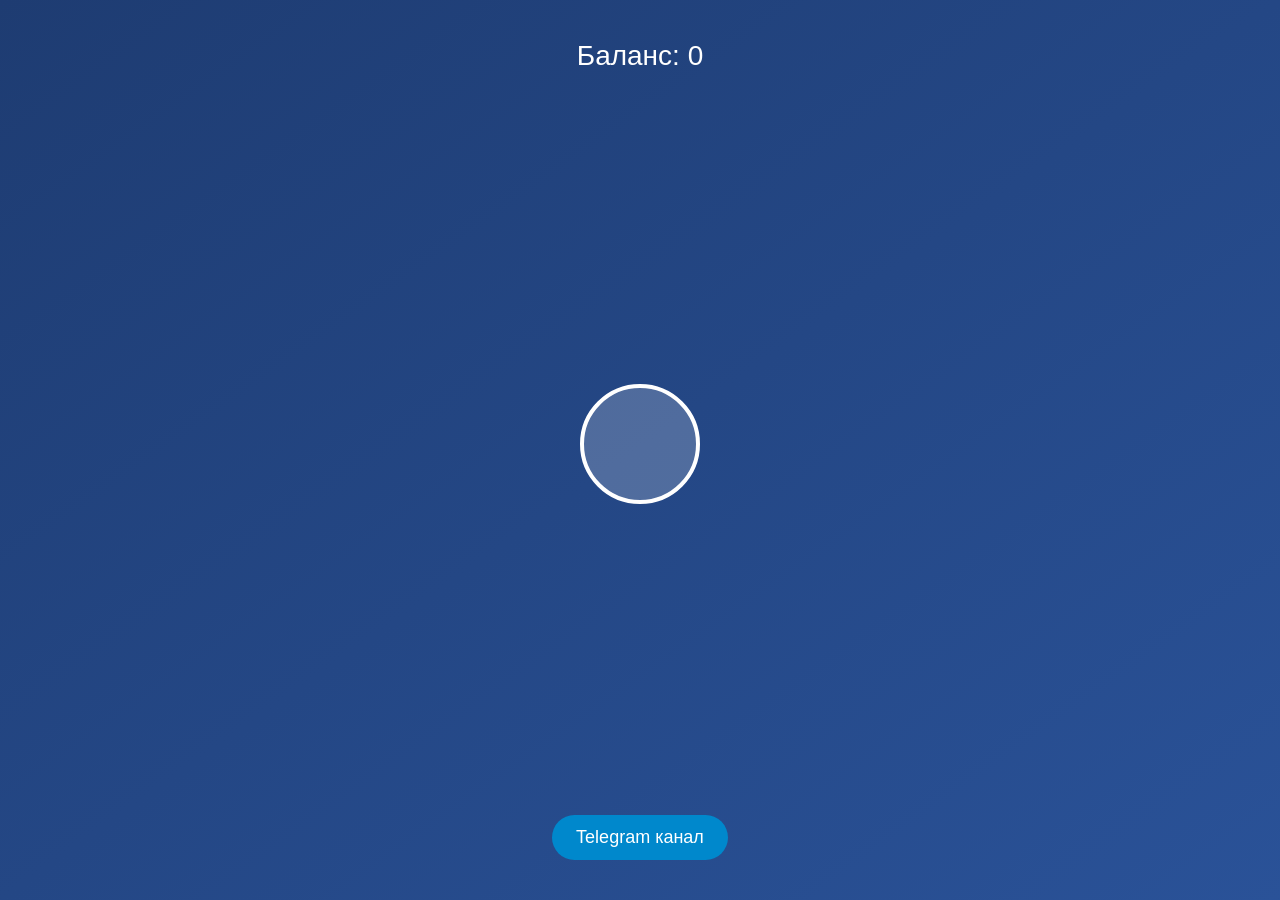
<file: index.html>
<!DOCTYPE html>
<html lang="ru">
<head>
  <meta charset="UTF-8" />
  <meta name="viewport" content="width=device-width, initial-scale=1.0, maximum-scale=1.0" />
  <title>Коликер Игра</title>
  <style>
    * {
      box-sizing: border-box;
      margin: 0;
      padding: 0;
      font-family: sans-serif;
    }

    body {
      display: flex;
      flex-direction: column;
      justify-content: space-between;
      align-items: center;
      height: 100vh;
      background: linear-gradient(to bottom right, #1e3c72, #2a5298); /* Фон можно изменить */
      color: white;
      padding: 20px;
    }

    .balance {
      font-size: 28px;
      margin-top: 20px;
      text-align: center;
    }

    .clicker-button {
      width: 120px;
      height: 120px;
      background-color: rgba(255, 255, 255, 0.2);
      border: 4px solid white;
      border-radius: 50%;
      margin: auto;
      transition: transform 0.1s;
    }

    .clicker-button:active {
      transform: scale(0.95);
    }

    .telegram-button {
      padding: 12px 24px;
      background-color: #0088cc;
      color: white;
      border: none;
      border-radius: 25px;
      font-size: 18px;
      text-decoration: none;
      margin-bottom: 20px;
      transition: background 0.2s;
    }

    .telegram-button:hover {
      background-color: #0077b3;
    }
  </style>
</head>
<body>

  <div class="balance">Баланс: <span id="balance">0</span></div>

  <button class="clicker-button" onclick="increment()"></button>

  <a href="https://t.me/your_channel_link" class="telegram-button" target="_blank">Telegram канал</a>

  <script>
    // Загрузка баланса из localStorage
    let balance = localStorage.getItem('balance');
    if (!balance) {
      balance = 0;
    } else {
      balance = parseInt(balance);
    }

    document.getElementById('balance').textContent = balance;

    function increment() {
      balance += 1;
      document.getElementById('balance').textContent = balance;
      localStorage.setItem('balance', balance);
    }
  </script>

</body>
</html>
</file>
